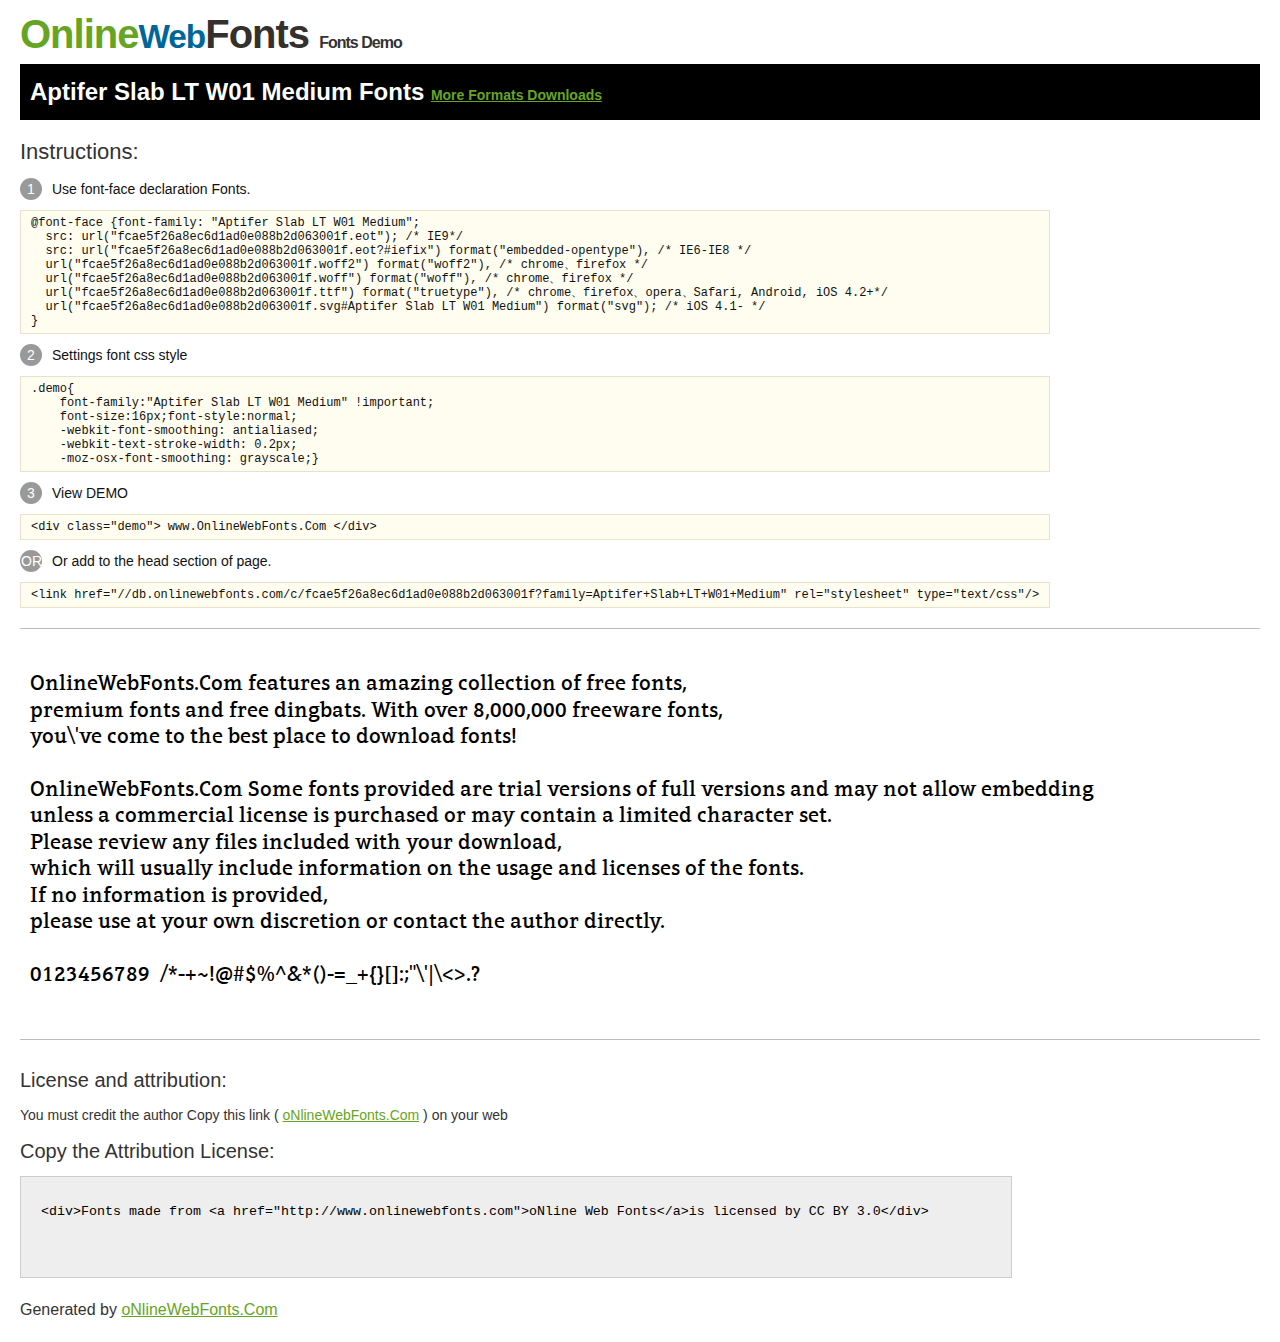
<file: font/Portugal/@font-face/Demo.html>
<!DOCTYPE html>
<html>
<head>
<meta charset="utf-8"/>
<title>Aptifer Slab LT W01 Medium Font - OnlineWebFonts.COM</title>
<style type="text/css">
@font-face {font-family: "Aptifer Slab LT W01 Medium";
  src: url("fcae5f26a8ec6d1ad0e088b2d063001f.eot"); /* IE9*/
  src: url("fcae5f26a8ec6d1ad0e088b2d063001f.eot?#iefix") format("embedded-opentype"), /* IE6-IE8 */
  url("fcae5f26a8ec6d1ad0e088b2d063001f.woff2") format("woff2"), /* chrome、firefox */
  url("fcae5f26a8ec6d1ad0e088b2d063001f.woff") format("woff"), /* chrome、firefox */
  url("fcae5f26a8ec6d1ad0e088b2d063001f.ttf") format("truetype"), /* chrome、firefox、opera、Safari, Android, iOS 4.2+*/
  url("fcae5f26a8ec6d1ad0e088b2d063001f.svg#Aptifer Slab LT W01 Medium") format("svg"); /* iOS 4.1- */
}
*{margin:0;padding:0;list-style:none;}pre{border:solid 1px #e7e1cd;background-color:#fffdef;overflow:auto;font-size:12px;line-height:14px;margin-top:10px;margin-right:0;margin-bottom:10px;margin-left:0;padding-top:5px;padding-right:10px;padding-bottom:5px;padding-left:10px;}.demo pre{color:#000;line-height: 1.2em;font-family:"Aptifer Slab LT W01 Medium"!important;font-size:22px;background-color:#FFF;border-top-width:0px;border-right-width:0px;border-bottom-width:0px;border-left-width:0px;}body{font-family:sans-serif;line-height:1.5;font-size:16px;padding:20px;color:#333;}:hover,:before,:after{-webkit-transition:all 0.1s ease-in;-moz-transition:all 0.1s ease-in;-ms-transition:all 0.1s ease-in;-o-transition:all 0.1s ease-in;transition:all 0.1s ease-in;}*{-moz-box-sizing:border-box;-webkit-box-sizing:border-box;box-sizing:border-box;margin:0;padding:0;}a{color:#66A523;}h1.logo{font-size:40px;letter-spacing:-1px;margin-top:-16px;}h1.logo strong{font-size:16px;font-family:sans-serif;color:#333;}h1.logo a{color:#34302d;text-decoration:none;}h1.logo a span{color:#66A523;}h1.logo a small{color:#006699;}.info{float:left;font-size:14px;margin-top:15px;}.info ul{margin-left:0px;color:#111;margin-bottom:20px;}.info .exs{font-size:12px;color:#666;margin-left:35px;display:block;}.info ul li{margin-top:10px;list-style:none;}.info .numno{color:#fff;border-radius:20px;padding:1px;display:inline-block;width:22px;height:22px;text-align:center;margin-right:10px;background-color:#999999;}.info ul strong{font-weight:normal;color:#000;}.info .inst{font-size:22px;margin-bottom:10px;}.demo{float:left;width:100%;height:auto;border-top-width:1px;border-top-style:solid;border-top-color:#bbb;border-bottom-width:1px;border-bottom-style:solid;border-bottom-color:#bbb;padding-bottom:10px;}.demo .demo_svg{float:left;height:auto;width:100px;margin-right:5px;margin-left:5px;margin-bottom:10px;}.demo .demo_svg i{float:left;height:80px;width:80px;text-align:center;font-size:40px;margin-left:10px;line-height:80px;color:#777;}.demo .demo_svg .code{float:left;height:20px;width:100%;overflow:hidden;text-align:center;line-height:20px;font-size:11px;color:#666;}.demo .demo_svg .txt{float:left;height:20px;width:100%;font-size:11px;text-align:center;white-space:nowrap;overflow:hidden;line-height:20px;}.demo .demo_svg:hover i{font-size:60px;color:#333;}.by{padding-top:15px;float:left;width:100%;margin-top:10px;margin-right:0;margin-bottom:10px;margin-left:0;}.by{margin-bottom:10px;font-size:20px;}.by .attr{font-size:14px;color:#333;padding-top:10px;padding-bottom:10px;}textarea{width:80%;height:auto;border:1px solid #CCC;resize:none;background:#EEE;padding:20px;float:left;margin-top:10px;line-height:30px;}#footer{float:left;width:100%;margin-top:10px;padding-bottom:20px;}h2{background-color:#000;padding-top:10px;padding-bottom:10px;padding-left:10px;color:#FFF;}
</style>
</head>
<body>
<h1 class="logo"> <a href="http://www.onlinewebfonts.com/"> <span>Online</span><small>Web</small>Fonts</a> <strong>Fonts Demo</strong></h1>
<h2>
Aptifer Slab LT W01 Medium Fonts <a style="font-size:14px;" href="http://www.onlinewebfonts.com/download/fcae5f26a8ec6d1ad0e088b2d063001f" target="_blank">More Formats Downloads</a></h2>
<div class="info">
  <div class="inst">Instructions:</div>
  <ul>
    <li>
      <p> <span class="numno">1</span>Use font-face declaration Fonts.<br />
        <span class="exs">
        <pre>
@font-face {font-family: "Aptifer Slab LT W01 Medium";
  src: url("fcae5f26a8ec6d1ad0e088b2d063001f.eot"); /* IE9*/
  src: url("fcae5f26a8ec6d1ad0e088b2d063001f.eot?#iefix") format("embedded-opentype"), /* IE6-IE8 */
  url("fcae5f26a8ec6d1ad0e088b2d063001f.woff2") format("woff2"), /* chrome、firefox */
  url("fcae5f26a8ec6d1ad0e088b2d063001f.woff") format("woff"), /* chrome、firefox */
  url("fcae5f26a8ec6d1ad0e088b2d063001f.ttf") format("truetype"), /* chrome、firefox、opera、Safari, Android, iOS 4.2+*/
  url("fcae5f26a8ec6d1ad0e088b2d063001f.svg#Aptifer Slab LT W01 Medium") format("svg"); /* iOS 4.1- */
}
</pre>
      </span> 
    </li>
    <li>
      <p> <span class="numno">2</span>Settings font css style <br />
      <span class="exs">
<pre>
.demo{
    font-family:"Aptifer Slab LT W01 Medium" !important;
    font-size:16px;font-style:normal;
    -webkit-font-smoothing: antialiased;
    -webkit-text-stroke-width: 0.2px;
    -moz-osx-font-smoothing: grayscale;}
</pre>
      </span> 
    </li>
    <li>
      <p> <span class="numno">3</span>View DEMO <br />
      <span class="exs"><pre>
&lt;div class="demo"&gt; www.OnlineWebFonts.Com &lt;/div&gt;
</pre></span> 
    </li>
    <li>
      <p> <span class="numno">OR</span>Or add to the head section of page. <br />
      <span class="exs"><pre>
&lt;link href="//db.onlinewebfonts.com/c/fcae5f26a8ec6d1ad0e088b2d063001f?family=Aptifer+Slab+LT+W01+Medium" rel="stylesheet" type="text/css"/&gt;
</pre></span> 
    </li>
  </ul>
</div>
<div class="demo">
<pre>

OnlineWebFonts.Com features an amazing collection of free fonts,
premium fonts and free dingbats. With over 8,000,000 freeware fonts, 
you\'ve come to the best place to download fonts! 

OnlineWebFonts.Com Some fonts provided are trial versions of full versions and may not allow embedding 
unless a commercial license is purchased or may contain a limited character set. 
Please review any files included with your download, 
which will usually include information on the usage and licenses of the fonts. 
If no information is provided, 
please use at your own discretion or contact the author directly. 

0123456789  /*-+~!@#$%^&*()-=_+{}[]:;"\'|\<>.?

</pre>
</div>

<div class="by">
<div class="by_title">License and attribution:</div>
<div class="attr">You must credit the author Copy this link ( <a href="http://www.onlinewebfonts.com" target="_blank">oNlineWebFonts.Com</a> ) on your web </div><div class="usetitle">Copy the Attribution License:</div>
<textarea onclick="this.focus();this.select();">&lt;div&gt;Fonts made from &lt;a href="http://www.onlinewebfonts.com"&gt;oNline Web Fonts&lt;/a&gt;is licensed by CC BY 3.0&lt;/div&gt;</textarea>
</div>
<div id="footer">
    <div>Generated by <a href="http://www.onlinewebfonts.com" target="_blank">oNlineWebFonts.Com</a></div>
</div>
</body>
</html>
</file>
